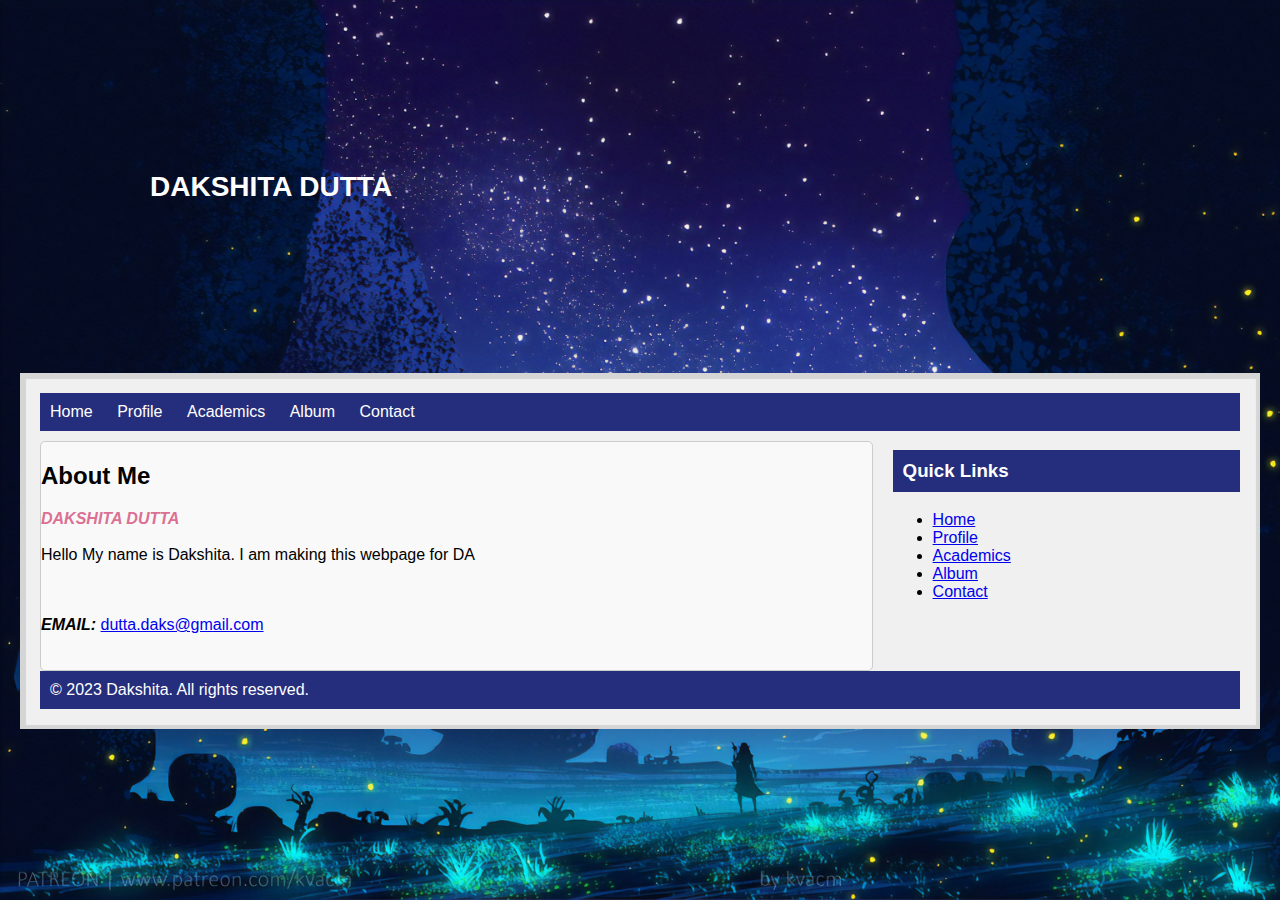
<file: index.html>
<!DOCTYPE html>
<html>
<head>
  <title>22MCA0313</title>
  <link rel="stylesheet" href="styles.css">
</head>

<body>
  <div class="page">
    <h1 class="page-heading">DAKSHITA DUTTA</h1>
    <div class="container">
      <header class="navbar">
        <nav>
          <ul>
            <li><a href="index.html">Home</a></li>
            <li><a href="profile.html">Profile</a></li>
            <li><a href="academics.html">Academics</a></li>
            <li><a href="myalbum.html">Album</a></li>
            <li><a href="contact.html">Contact</a></li>
          </ul>
        </nav>
      </header>
      <div class="content">
        <div class="left">
          <h2>About Me</h2>
          <p><i><b class="name">DAKSHITA DUTTA</b></i><br><br>Hello My name is Dakshita. I am making this webpage for DA</p><br><br><i><b>EMAIL: </b></i><a href="mailto:dutta.daks@gmail.com">dutta.daks@gmail.com</a><br><br><br>

        </div>
        <div class="right">
          <h3 class="navbar">Quick Links</h3>
          <ul>
            <li><a href="index.html">Home</a></li>
            <li><a href="profile.html">Profile</a></li>
            <li><a href="academics.html">Academics</a></li>
            <li><a href="myalbum.html">Album</a></li>
            <li><a href="contact.html">Contact</a></li>
          </ul>
        </div>
      </div>
      <footer class="navbar">
        &copy; 2023 Dakshita. All rights reserved.
      </footer>
    </div>
  </div>
</body>

</html>
</file>
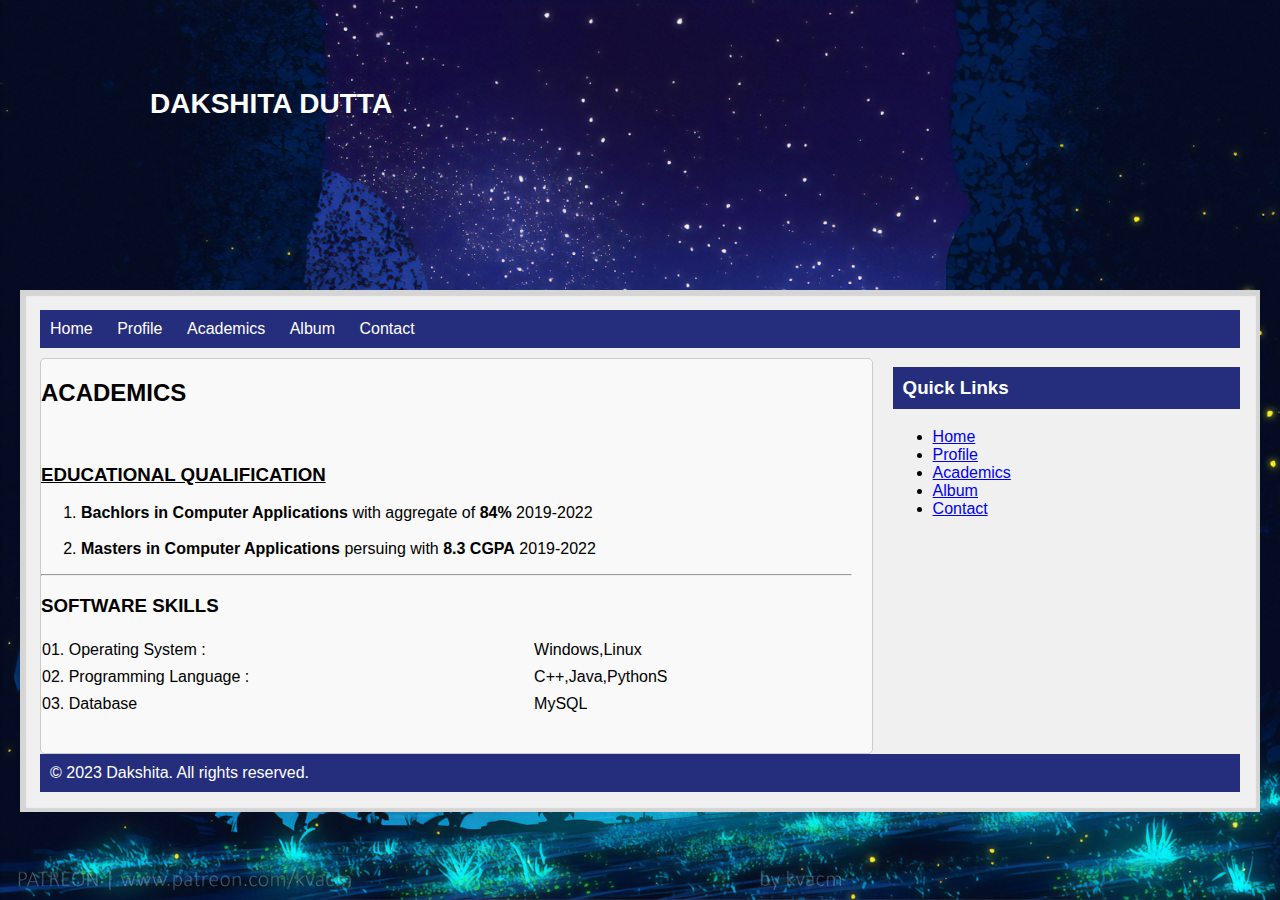
<file: academics.html>
<!DOCTYPE html>
<html>
<head>
  <title>22MCA0313</title>
  <link rel="stylesheet" href="styles.css">
</head>
<body>
  <div class="page">
    <h1 class="page-heading">DAKSHITA DUTTA</h1>
    <div class="container">
      <header class="navbar">
        <nav>
          <ul>
            <li><a href="index.html">Home</a></li>
            <li><a href="profile.html">Profile</a></li>
            <li><a href="academics.html">Academics</a></li>
            <li><a href="myalbum.html">Album</a></li>
            <li><a href="contact.html">Contact</a></li>
          </ul>
        </nav>
      </header>
      <div class="content">
        <div class="left">
          <h2 class="head">ACADEMICS</h2><br>
          <div class="section">
            <h3><u>EDUCATIONAL QUALIFICATION</u></h3>
            <ol>
                <li><b>Bachlors in Computer Applications</b> with aggregate of <b>84%</b> 2019-2022</li><br>
                <li><b>Masters in Computer Applications</b> persuing with <b>8.3 CGPA</b> 2019-2022</li>
            </ol> 
            <hr>
            <table>
                <h3>SOFTWARE SKILLS </h3>

                <tr>
                <td>01. Operating System : </td>
                <td>Windows,Linux</td>
              </tr>
              <tr>
                <td>02. Programming Language : </td>
                <td>C++,Java,PythonS</td>
              </tr>
              <tr>
                <td>03. Database</td>
                <td>MySQL</td>
              </tr>
            </table><br><br>
          </div>
          
        </div>
        <div class="right">
          <h3 class="navbar">Quick Links</h3>
          <ul>
            <li><a href="index.html">Home</a></li>
            <li><a href="profile.html">Profile</a></li>
            <li><a href="academics.html">Academics</a></li>
            <li><a href="myalbum.html">Album</a></li>
            <li><a href="contact.html">Contact</a></li>
          </ul>
        </div>
      </div>
      <footer class="navbar">
        &copy; 2023 Dakshita. All rights reserved.
      </footer>
    </div>
  </div>
</body>
</html>
</file>
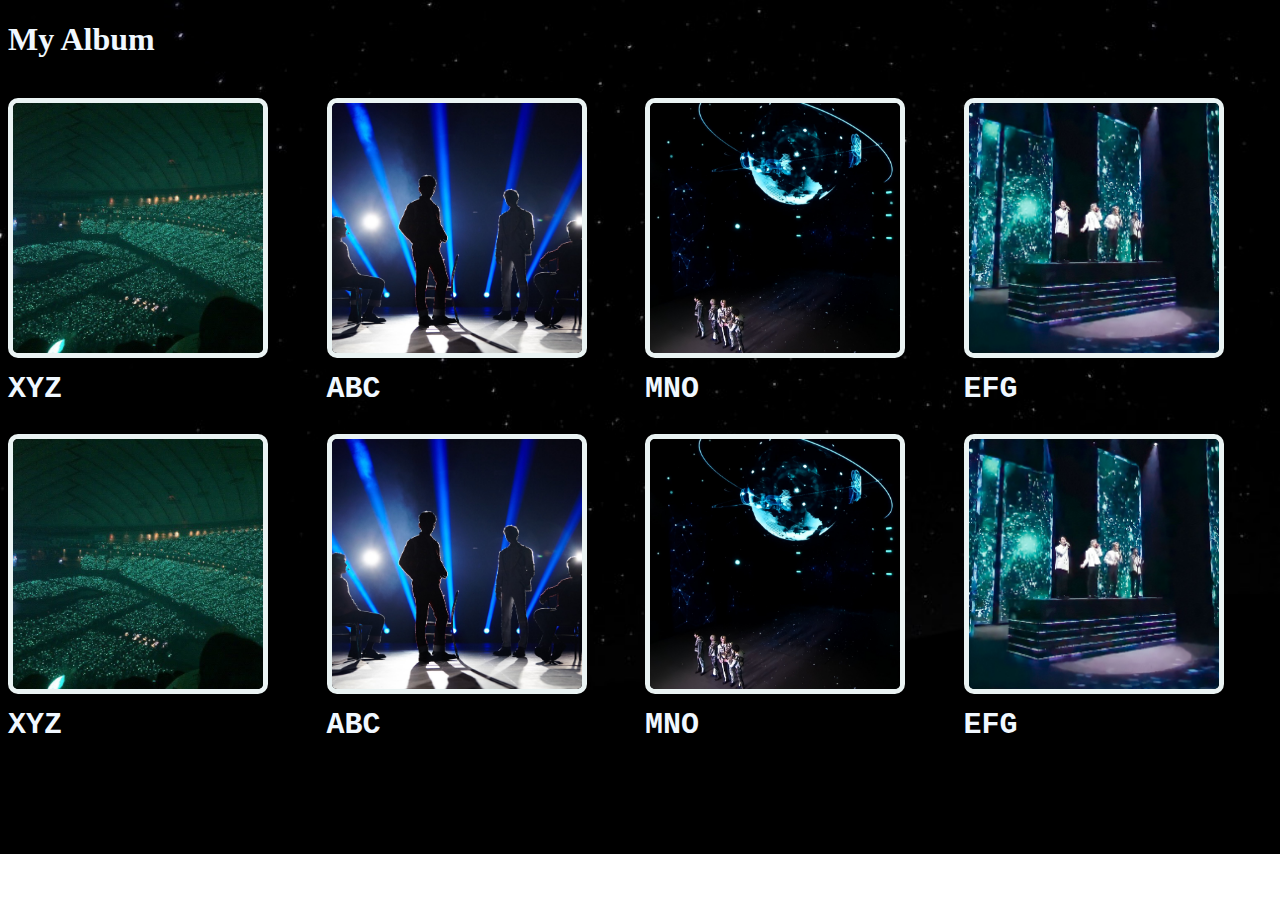
<file: album.html>
<!DOCTYPE html>
<html lang="en">
<head>
    <meta charset="UTF-8">
    <meta name="viewport" content="width=device-width, initial-scale=1.0">
    <title>22MCA0313</title>
    <style>
        .album {
            display: grid;
            grid-template-columns: repeat(auto-fit, minmax(250px, 1fr));
            gap: 10px;
        }

        .album img {
            width: 250px; 
            height: 250px; 
            object-fit: cover; 
            border-radius: 10px;
            border: 5px solid #eaf3f3;
            border-radius: 10px;
        }

        .album-title {
            font-weight: bold;
            color: aliceblue;
            font-size: 30px;
            font-family: 'Courier New', Courier, monospace;
            margin-top: 10px;
            
        }

        .body{
            background-image:url("albumbg.jpg") ;
            background-repeat: no-repeat;
            background-size: cover;
            
        }

        .h1{
            color: aliceblue;
        }

        
    </style>
</head>
<body class="body">
    <h1 class="h1">My Album</h1><br>
    <div class="album">
        <div class="album-item">
            <img src="5.jpg" alt="Image 1">
            <div class="album-title">XYZ</div><br>
        </div>
        <div class="album-item">
            <img src="2.jpg" alt="Image 2">
            <div class="album-title">ABC</div><br>
        </div>
        <div class="album-item">
            <img src="3.jpg" alt="Image 3">
            <div class="album-title">MNO</div><br>
        </div>
        <div class="album-item">
            <img src="4.jpg" alt="Image 4"><br>
            <div class="album-title">EFG</div><br>
        </div>
        <div class="album-item">
            <img src="5.jpg" alt="Image 1">
            <div class="album-title">XYZ</div><br>
        </div>
        <div class="album-item">
            <img src="2.jpg" alt="Image 2">
            <div class="album-title">ABC</div><br>
        </div>
        <div class="album-item">
            <img src="3.jpg" alt="Image 3">
            <div class="album-title">MNO</div><br>
        </div>
        <div class="album-item">
            <img src="4.jpg" alt="Image 4"><br>
            <div class="album-title">EFG</div><br>
        </div>
    </div>
</div>
</div>

</body>
</html>
</file>
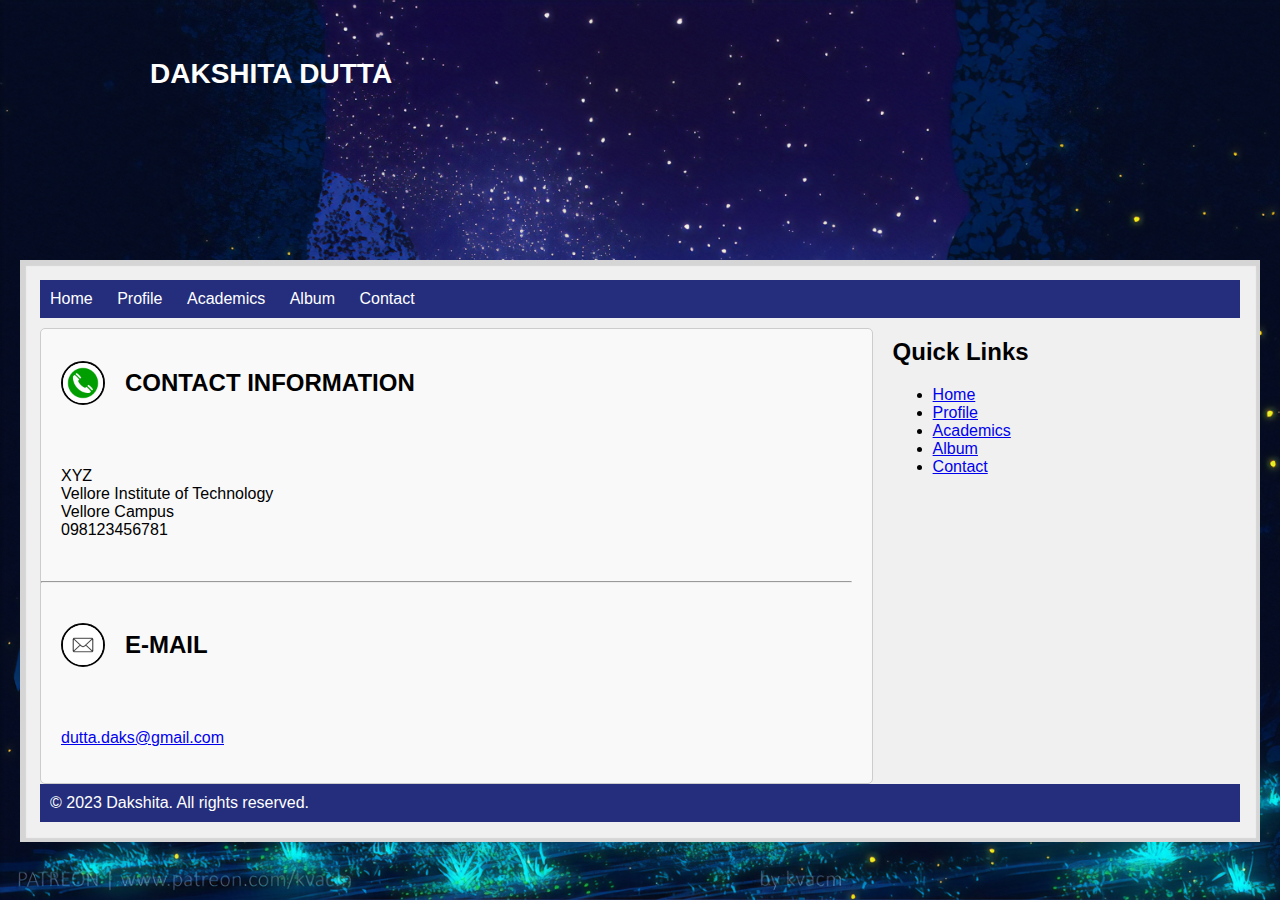
<file: contact.html>
<!DOCTYPE html>
<html>
<head>
  <title>22MCA0313</title>
  <link rel="stylesheet" href="styles.css">
</head>
<body>
  <div class="page">
    <h1 class="page-heading">DAKSHITA DUTTA</h1>
    <div class="container">
      <header class="navbar">
        <nav>
          <ul>
            <li><a href="index.html">Home</a></li>
            <li><a href="profile.html">Profile</a></li>
            <li><a href="academics.html">Academics</a></li>
            <li><a href="myalbum.html">Album</a></li>
            <li><a href="contact.html">Contact</a></li>
          </ul>
        </nav>
      </header>
      <div class="content">
        <div class="left">
            <div class="sectionlogo">
                <div class="section-content contact-info">
                    <img src="contact.png" alt="Profile Photo">
                    <div class="address">
                        <span>
                            <h2>CONTACT INFORMATION</h2>                        
                    </div>
                </div>
            </div>
            <p class="para">XYZ <br> Vellore Institute of Technology <br>Vellore Campus <br> 098123456781</p>
            <br><hr>
            <div class="sectionlogo">
                <div class="section-content contact-info">
                    <img src="mail.jpg" alt="Profile Photo">
                    <div class="address">
                        <span>
                            <h2>E-MAIL</h2>                        
                    </div>
                </div>
            </div>
            <a href="mailto:dutta.daks@gmail.com" class="para">dutta.daks@gmail.com</a>
            <br><br><br>

        </div>
        
        <div class="right">
          <h2>Quick Links</h2>
          <ul>
            <li><a href="index.html">Home</a></li>
            <li><a href="profile.html">Profile</a></li>
            <li><a href="academics.html">Academics</a></li>
            <li><a href="myalbum.html">Album</a></li>
            <li><a href="contact.html">Contact</a></li>
          </ul>
        </div>
      </div>
      <footer class="navbar">
        &copy; 2023 Dakshita. All rights reserved.
      </footer>
    </div>
  </div>
</body>
</html>
</file>
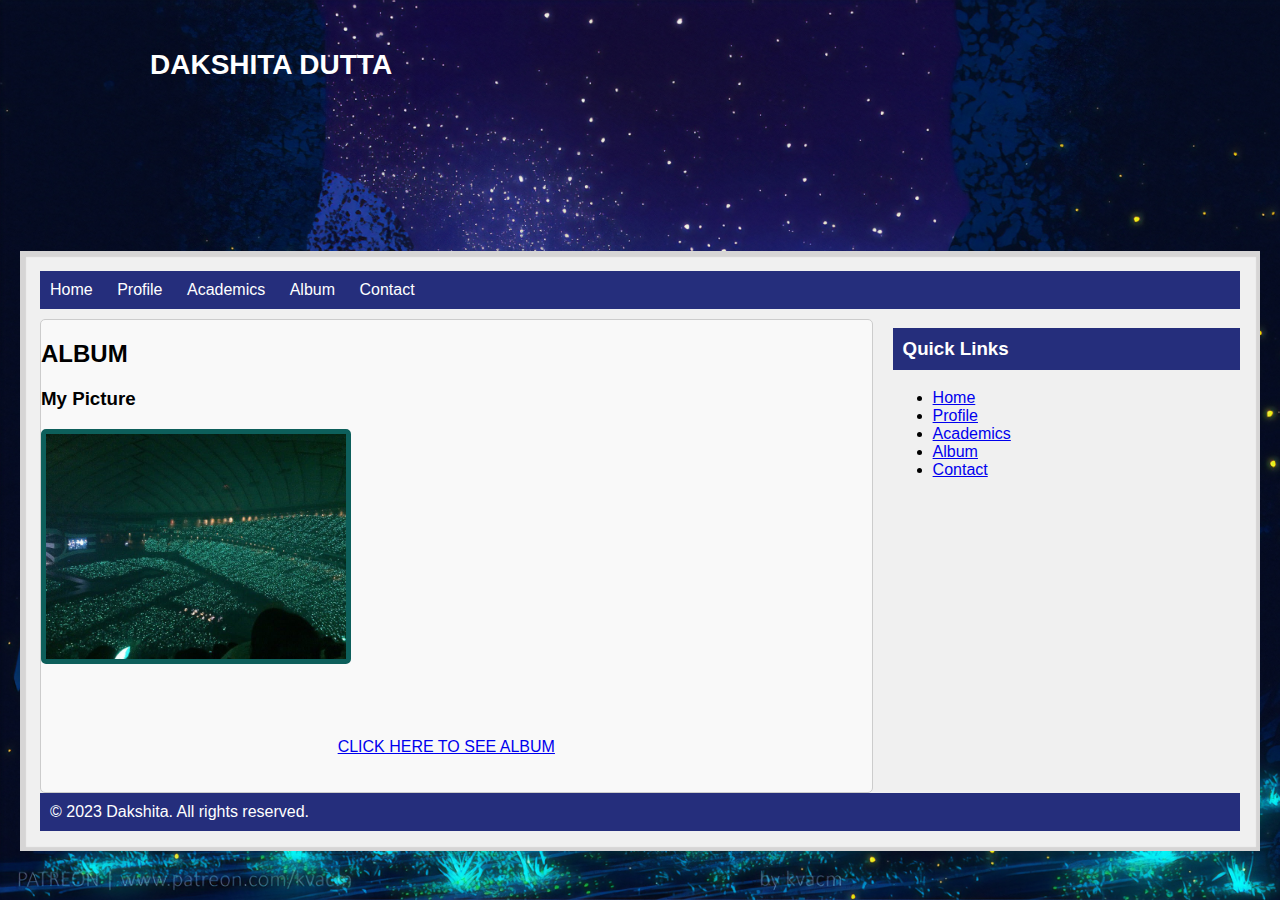
<file: myalbum.html>
<!DOCTYPE html>
<html>
<head>
  <title>Your Page Title</title>
  <link rel="stylesheet" href="styles.css">
</head>
<body>
  <div class="page">
    <h1 class="page-heading">DAKSHITA DUTTA</h1>
    <div class="container">
      <header class="navbar">
        <nav>
          <ul>
            <li><a href="index.html">Home</a></li>
            <li><a href="profile.html">Profile</a></li>
            <li><a href="academics.html">Academics</a></li>
            <li><a href="myalbum.html">Album</a></li>
            <li><a href="contact.html">Contact</a></li>
          </ul>
        </nav>
      </header>
      <div class="content">
        <div class="left">
          <h2>ALBUM</h2>
          <div class="section">
            <h3>My Picture</h3>
            <img src="5.jpg" alt="My Picture" class="profile-image">
            <br><br><br>
            <a href="album.html">CLICK HERE TO SEE ALBUM</a><br><br>
          </div>
        </div>
        <div class="right">
          <h3 class="navbar">Quick Links</h3>
          <ul>
            <li><a href="index.html">Home</a></li>
            <li><a href="profile.html">Profile</a></li>
            <li><a href="academics.html">Academics</a></li>
            <li><a href="myalbum.html">Album</a></li>
            <li><a href="contact.html">Contact</a></li>
          </ul>
        </div>
      </div>
      <footer class="navbar">
        &copy; 2023 Dakshita. All rights reserved.
      </footer>
    </div>
  </div>
</body>
</html>
</file>
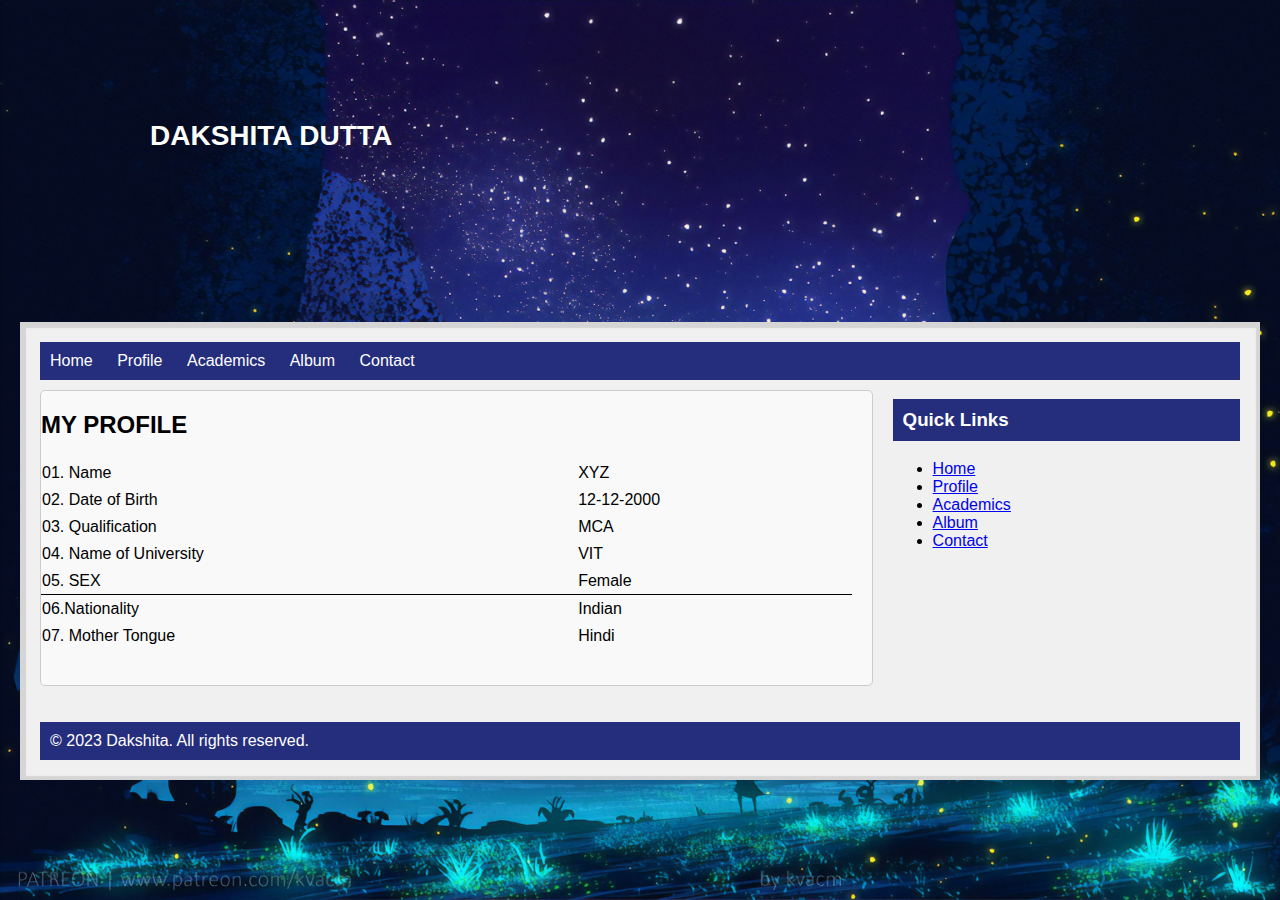
<file: profile.html>
<!DOCTYPE html>
<html>
<head>
  <title>22MCA0313</title>
  <link rel="stylesheet" href="styles.css">
</head>
<body>
  <div class="page">
    <h1 class="page-heading">DAKSHITA DUTTA</h1>
    <div class="container">
      <header class="navbar">
        <nav>
          <ul>
            <li><a href="index.html">Home</a></li>
            <li><a href="profile.html">Profile</a></li>
            <li><a href="academics.html">Academics</a></li>
            <li><a href="myalbum.html">Album</a></li>
            <li><a href="contact.html">Contact</a></li>
          </ul>
        </nav>
      </header>
      <div class="content">
        <div class="left">
          <h2 class="head">MY PROFILE</h2>
          <div class="section">
            <table>
              <tr>
                <td>01. Name</td>
                <td>XYZ</td>
              </tr>
              <tr>
                <td>02. Date of Birth</td>
                <td>12-12-2000</td>
              </tr>
              <tr>
                <td>03. Qualification</td>
                <td>MCA</td>
              </tr>
              <tr>
                <td>04. Name of University</td>
                <td>VIT</td>
              </tr>
              <tr class="tr1">
                <td>05. SEX</td>
                <td>Female</td>
              </tr>
              <tr>
                <td>06.Nationality</td>
                <td>Indian</td>
              </tr>
              <tr>
                <td>07. Mother Tongue</td>
                <td>Hindi</td>
              </tr>
            </table><br><br>
          </div>
          
        </div>
        <div class="right">
          <h3 class="navbar">Quick Links</h3>
          <ul>
            <li><a href="index.html">Home</a></li>
            <li><a href="profile.html">Profile</a></li>
            <li><a href="academics.html">Academics</a></li>
            <li><a href="myalbum.html">Album</a></li>
            <li><a href="contact.html">Contact</a></li>
          </ul>
        </div>
      </div>
      <br><br>
      <footer class="navbar">
        &copy; 2023 Dakshita. All rights reserved.
      </footer>
    </div>
  </div>
</body>
</html>
</file>
<file: styles.css>
body {
  margin: 0;
  padding: 0;
  font-family: Arial, sans-serif;
  display: flex;
  justify-content: center;
  align-items: center;
  min-height: 100vh;
  background-image:url("bg.jpg") ;
  background-repeat: no-repeat;
  background-size: cover;
}

.page {
  width: 100%;
}

.container {
  max-width: 1200px;
  margin: 20px auto;
  padding: 20px;
  display: flex;
  flex-direction: column;
  min-height: 100%;
  justify-content: space-between;
  box-shadow: 1px 1px 1px 5px rgb(214, 213, 213) inset;
  background-color: #f0f0f0;

}


.navbar {
  background-color: rgba(37,46,124,255);
  color: #fff;
  padding: 10px;
}

.navbar ul {
  list-style: none;
  margin: 0;
  padding: 0;
}

.navbar li {
  display: inline;
  margin-right: 20px;
}

.navbar li:last-child {
  margin-right: 0;
}

.navbar a {
  color: #fff;
  text-decoration: none;
}

.content {
  display: flex;
}

.left {
  flex: 70;
  padding-right: 20px;
  border: 1px solid #ccc; 
  border-radius: 5px;
  background-color: #f9f9f9; 
  box-shadow: black;
  margin-top: 10px;
}

.right {
  flex: 30;
  padding-left: 20px;
}

footer {
  text-align: left;
  padding: 10px;
  background-color: #f0f0f0;
}

.page-heading {
  text-align: left;
  margin-top: 20px;
  margin-left: 150px;
  margin-bottom: 170px;
  font-size: 28px;
  font-size: 28px;
  color: #fff;
}

.head{
  font-weight:bold;
}


.profilecontent{
  padding-left:40px ;
}

table {
  width: 100%;
  border-collapse: collapse;
  line-height: 25px;;

}

.table-label,
.table-value {
  padding: 8px;
  border: 1px solid #ccc;
  text-align: center;
}

.table-label {
  width: 50%;
  background-color: #f0f0f0;
}


.tr1 {
  border-bottom: 1pt solid black;
}

.album {
  display: grid;
  grid-template-columns: repeat(auto-fit, minmax(250px, 1fr));
  gap: 10px;
}

.album img {
  width: 250px; 
  height: 250px; 
  object-fit: cover; 
}

.album-title {
  font-weight: bold;
}

.profile-image {
  display: block;
  width: 100%;
  max-width: 300px; 
  border: 5px solid #0d5f5b;
  border-radius: 5px;
  margin: 10px 0;
}

.section a {
  display: block;
  text-align: center;
  margin-top: 10px;
}

.sectionlogo {
  margin-bottom: 30px;
  padding: 20px;
}

.section-title {
  font-size: 22px;
  font-weight: bold;
  margin-bottom: 15px;
  border-bottom: 2px solid #a7a6a6;
  padding-bottom: 0px;
  text-transform: uppercase;
}

.section-content {
  margin-left: 0px;
}

.contact-info {
  display: flex;
  align-items: center;
}

.contact-info span {
  margin-bottom: 5px;
}

.contact-info .address {
    margin-left: 20px;

}

.contact-info img {
  width: 40px;
  height: 40px;
  border-radius: 50%;
  object-fit: cover;
  border: 2px solid #050505;

}

.para{
  margin-left: 20px;
}

.name{
  color: palevioletred;
}
</file>
